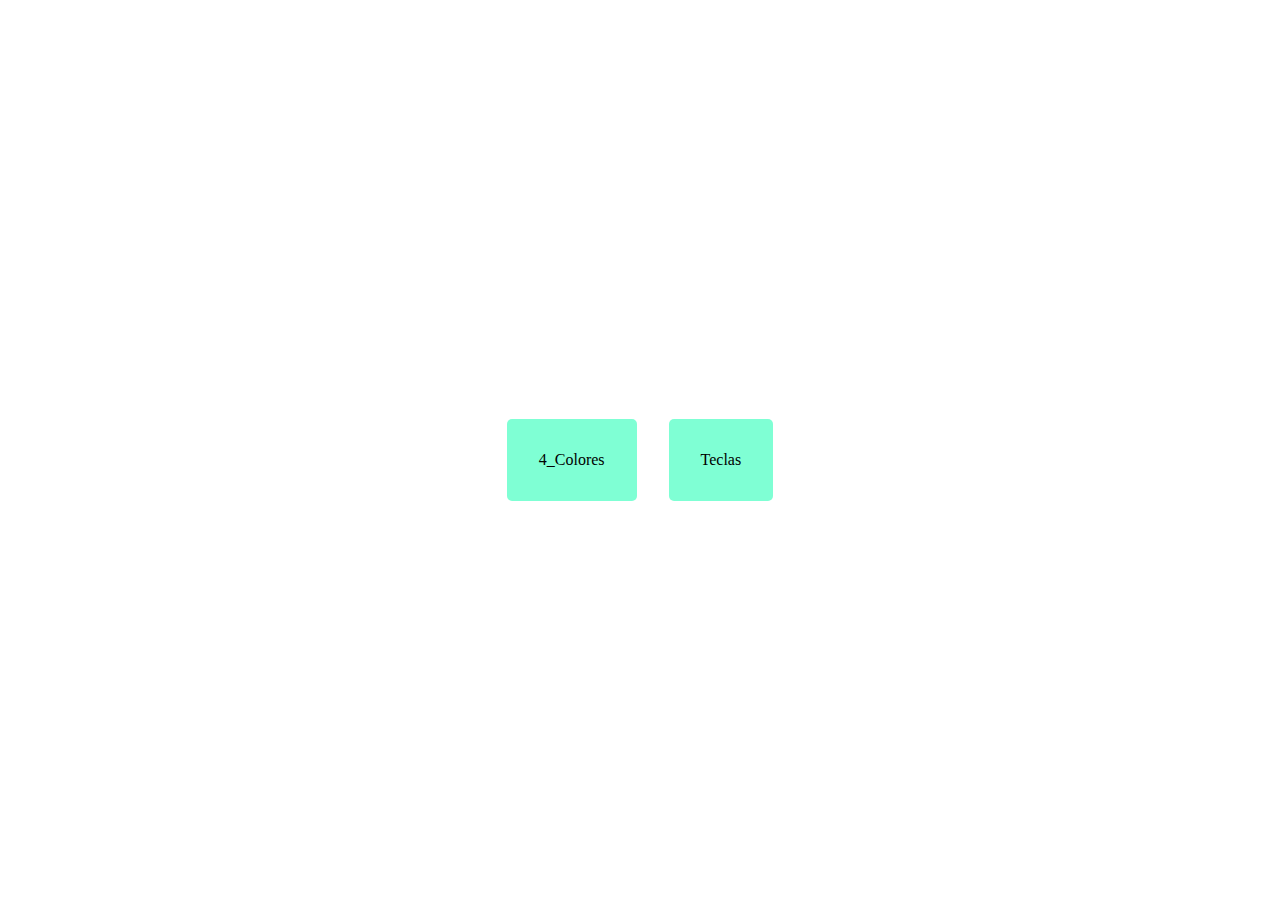
<file: index.html>
<!DOCTYPE html>
<html lang="en">
<head>
    <meta charset="UTF-8">
    <meta name="viewport" content="width=device-width, initial-scale=1.0">
    <title>Document</title>
    <link href="./assets/css/styles.css" rel="stylesheet">
</head>
<body>
    <div>
        <a href="./4_colores.html">4_Colores</a>
        <a href="./4_teclas.html">Teclas</a>
    </div>
    <script src="./1_funcion.js"></script>
    <script src="./2_arrow.js"></script>
</body>
</html>
</file>
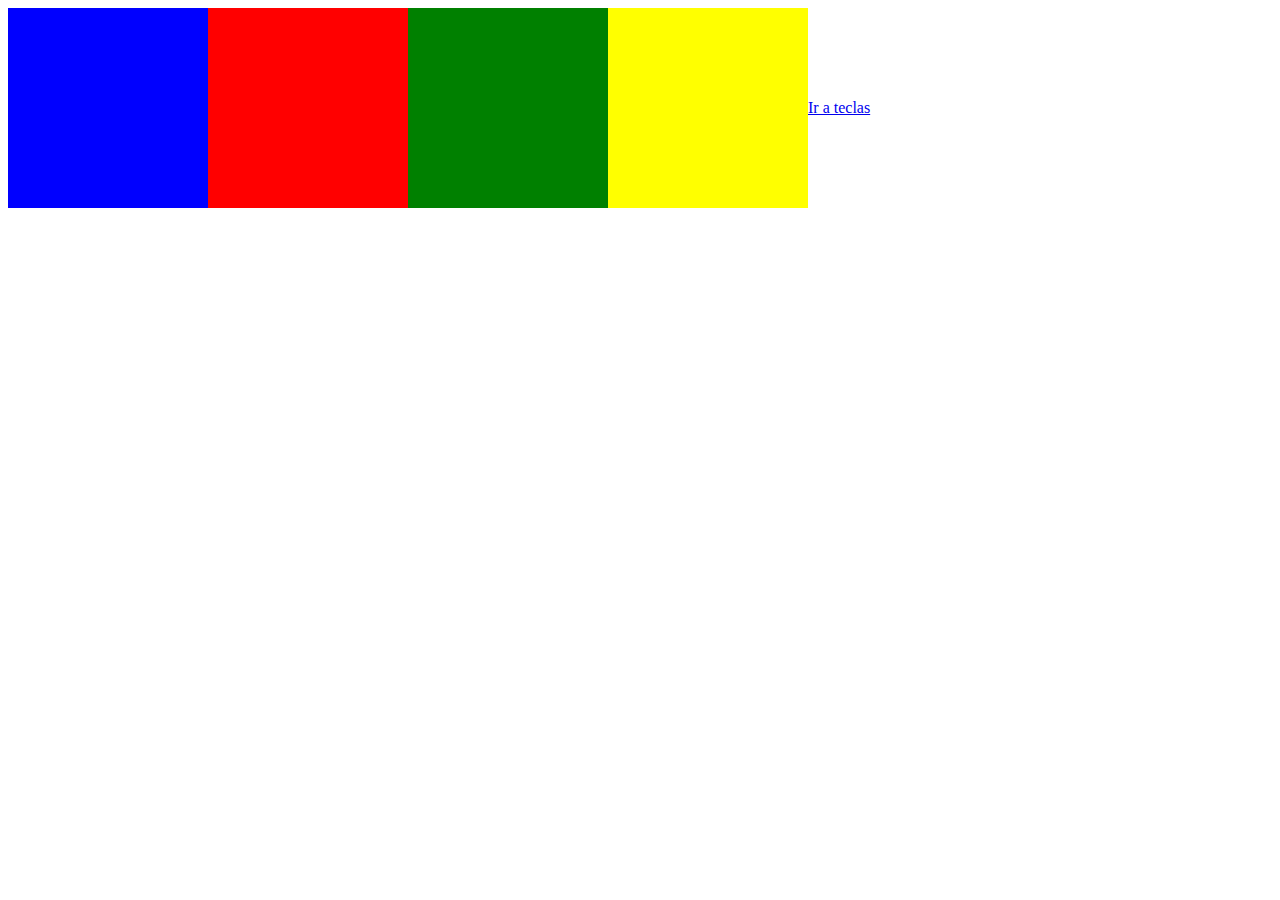
<file: 4_colores.html>
<!DOCTYPE html>
<html lang="en">
<head>
    <meta charset="UTF-8">
    <meta name="viewport" content="width=device-width, initial-scale=1.0">
    <title>Document</title>
</head>
<body style="display: flex; align-items: center;">

    <div id="d1" style="width: 200px; height: 200px; background-color: blue;"></div>
    <div id="d2" style="width: 200px; height: 200px; background-color: red;"></div>
    <div id="d3" style="width: 200px; height: 200px; background-color: green;"></div>
    <div id="d4" style="width: 200px; height: 200px; background-color: yellow;"></div>
    <a href="./4_teclas.html">Ir a teclas</a>
    <script src="./assets/js/script2.js"></script>

</body>
</html>
</file>
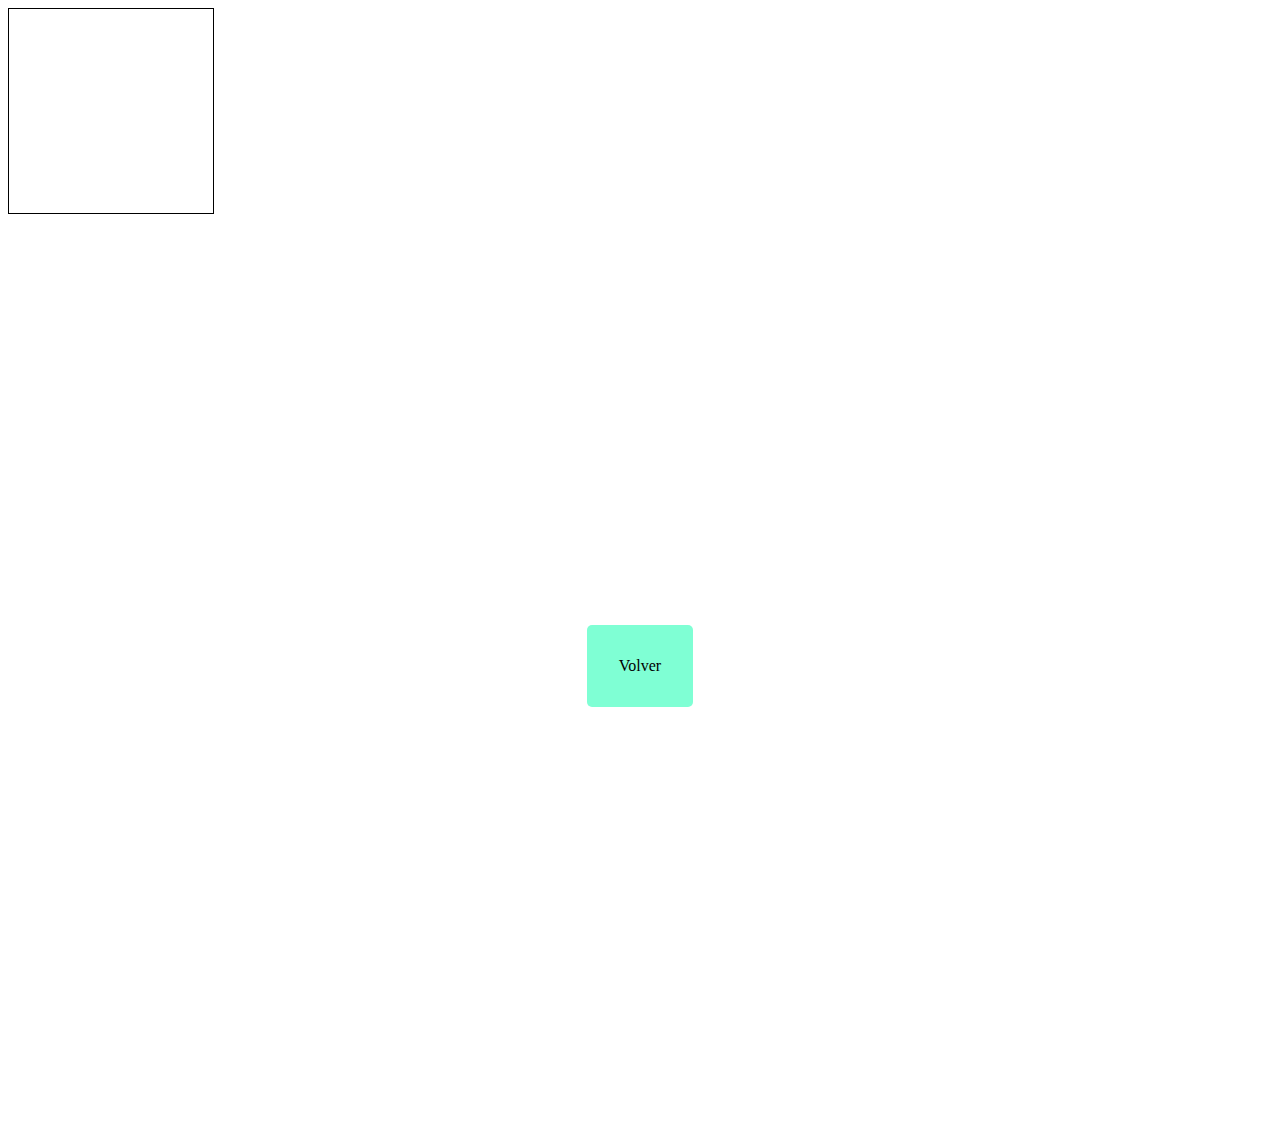
<file: 4_teclas.html>
<!DOCTYPE html>
<html lang="en">
<head>
    <meta charset="UTF-8">
    <meta name="viewport" content="width=device-width, initial-scale=1.0">
    <title>Teclas</title>
    <link href="./assets/css/styles.css" rel="stylesheet">
</head>
<body>
    <div id="key" style="width: 200px; height: 200px; background-color: white; border: 1px solid black;"></div>
    <div id="key2" style=" display: none; width: 200px; height: 200px; background-color: white; border: 1px solid black;"></div>
    <div>
        <a href="./index.html">Volver</a>
    </div>
    <script src="./assets/js/script3.js" ></script>
</body>
</html>
</file>
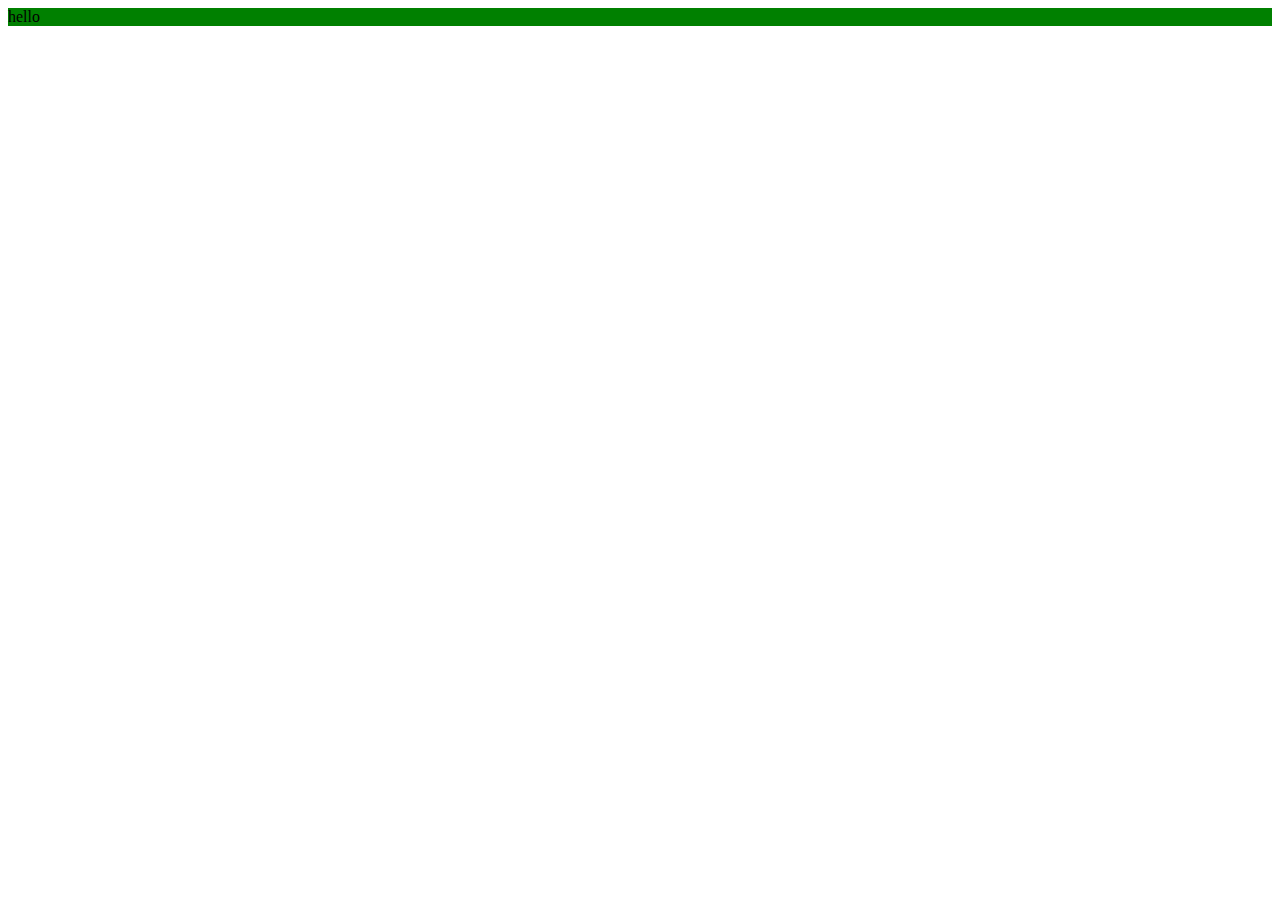
<file: pintar.html>
<!DOCTYPE html>
<html lang="en">
<head>
    <meta charset="UTF-8">
    <meta name="viewport" content="width=device-width, initial-scale=1.0">
    <title>Document</title>
</head>
<body>
    <div id="ele1"> hello </div>
    <script src="./assets/js/script.js"></script>
</body>
</html>
</file>
<file: assets/css/styles.css>
div{
    display: flex;
    padding: 2px;
    justify-content: center;
    gap: 2rem;
    align-items: center;
    height: 100vh;
}

div a{
    text-decoration: none;
    background-color: aquamarine;
    color: black;
    padding: 2rem;
    border-radius: 5px;
}

div a:hover{

    background-color: rgb(29, 71, 57);
    color: white;
}
</file>
